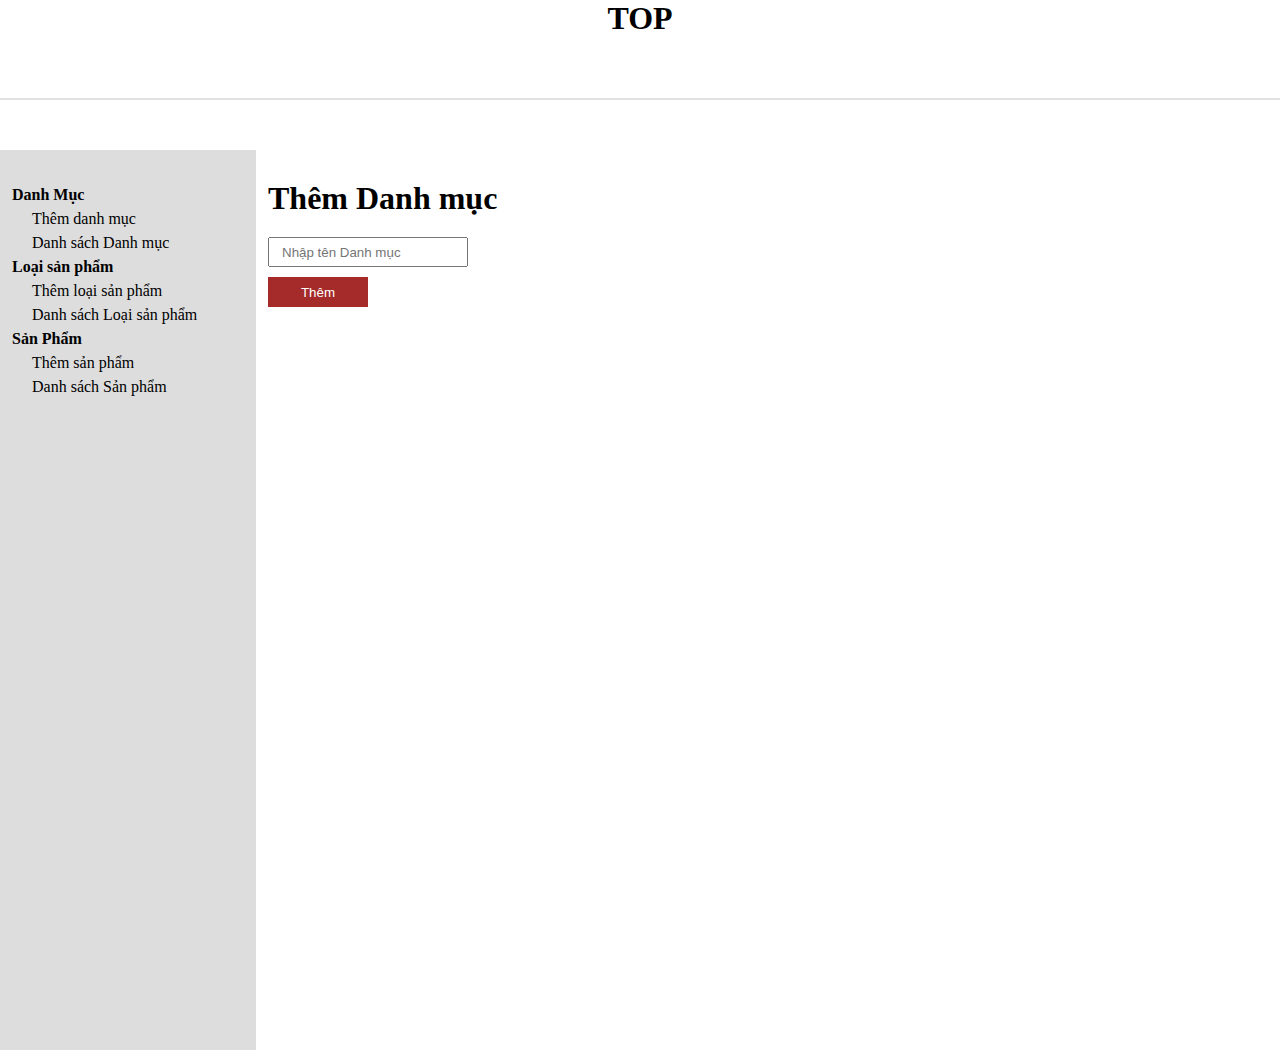
<file: 02. Code/admin/cartegory.html>
<!DOCTYPE html>
<html lang="en">
<head>
    <meta charset="UTF-8">
    <meta http-equiv="X-UA-Compatible" content="IE=edge">
    <meta name="viewport" content="width=device-width, initial-scale=1.0">
    <title>Danh mục sản phẩm</title>
    <link rel="stylesheet" href="style.css">
</head>
<body>
    <header>
        <h1>TOP</h1>
    </header>
    <section class="admin-content">
        <div class="admin-content-left">
            <ul>
                <li><a href="#">Danh Mục</a>
                    <ul>
                        <li><a href="">Thêm danh mục</a></li>
                        <li><a href="">Danh sách Danh mục</a></li>
                    </ul>
                </li>
                <li><a href="#">Loại sản phẩm</a>
                    <ul>
                        <li><a href="">Thêm loại sản phẩm</a></li>
                        <li><a href="">Danh sách Loại sản phẩm</a></li>
                    </ul>
                </li>
                <li><a href="#">Sản Phẩm</a>
                    <ul>
                        <li><a href="">Thêm sản phẩm</a></li>
                        <li><a href="">Danh sách Sản phẩm</a></li>
                    </ul>
                </li>
            </ul>
        </div>
        <div class="admin-content-right">
            <div class="admin-content-right-cartegory_add">
                <h1>Thêm Danh mục</h1>
                <form action="" method="post">
                    <input type="text" placeholder="Nhập tên Danh mục">
                    <button type="submit">Thêm</button>
                </form>
            </div>
        </div>
    </section>
</body>
</html>
</file>
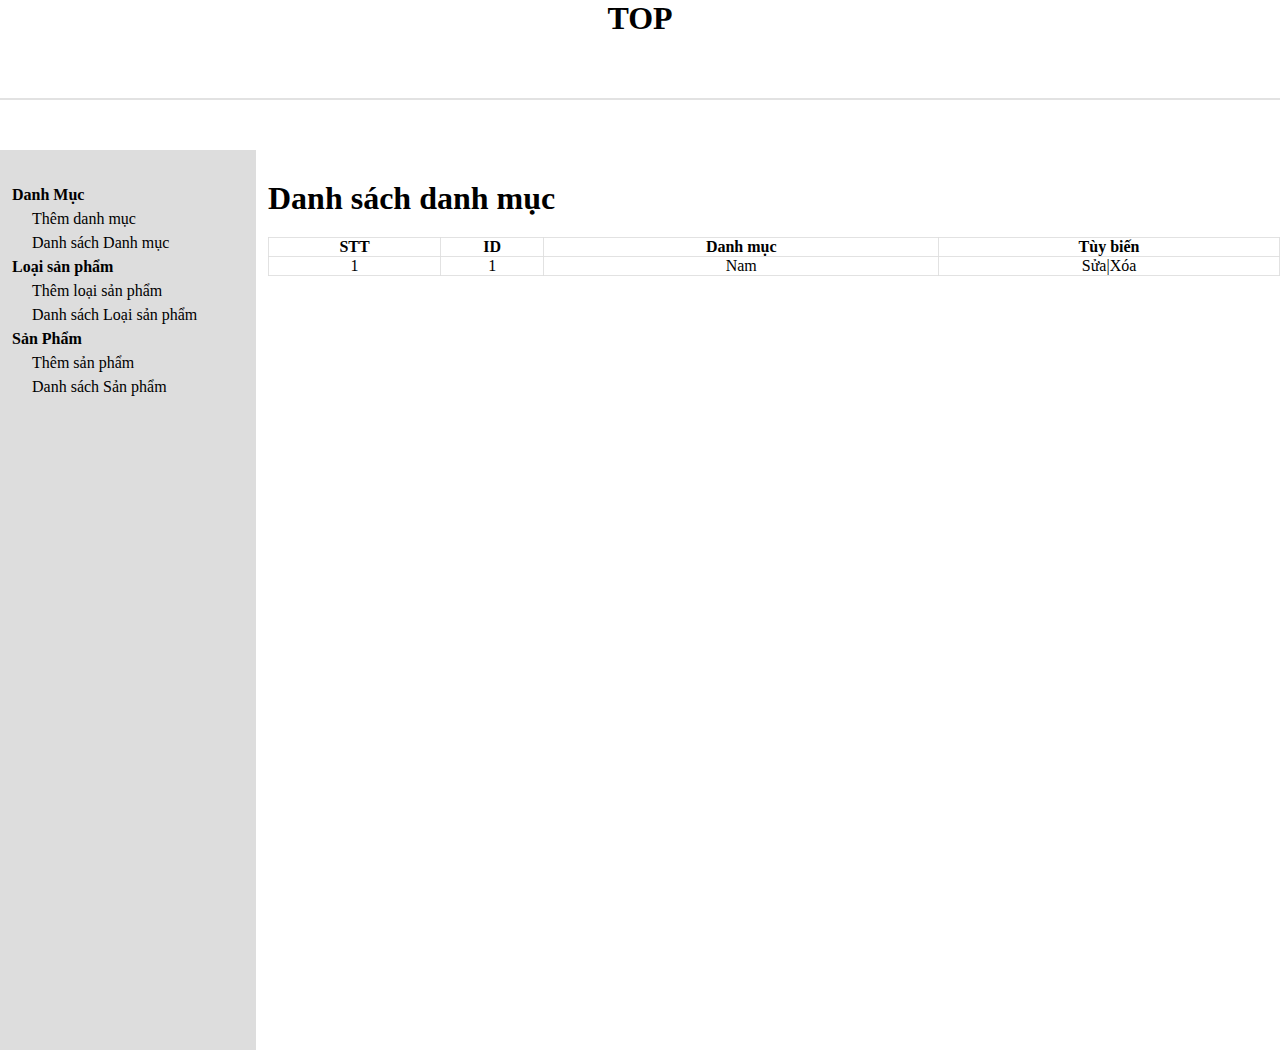
<file: 02. Code/admin/cartegorylist.html>
<!DOCTYPE html>
<html lang="en">
<head>
    <meta charset="UTF-8">
    <meta http-equiv="X-UA-Compatible" content="IE=edge">
    <meta name="viewport" content="width=device-width, initial-scale=1.0">
    <title>Danh mục sản phẩm</title>
    <link rel="stylesheet" href="style.css">
</head>
<body>
    <header>
        <h1>TOP</h1>
    </header>
    <section class="admin-content">
        <div class="admin-content-left">
            <ul>
                <li><a href="#">Danh Mục</a>
                    <ul>
                        <li><a href="">Thêm danh mục</a></li>
                        <li><a href="">Danh sách Danh mục</a></li>
                    </ul>
                </li>
                <li><a href="#">Loại sản phẩm</a>
                    <ul>
                        <li><a href="">Thêm loại sản phẩm</a></li>
                        <li><a href="">Danh sách Loại sản phẩm</a></li>
                    </ul>
                </li>
                <li><a href="#">Sản Phẩm</a>
                    <ul>
                        <li><a href="">Thêm sản phẩm</a></li>
                        <li><a href="">Danh sách Sản phẩm</a></li>
                    </ul>
                </li>
            </ul>
        </div>
        <div class="admin-content-right">
            <div class="admin-content-right-cartegory_list">
                <h1>Danh sách danh mục</h1>
                <table>
                    <tr>
                        <th>STT</th>
                        <th>ID</th>
                        <th>Danh mục</th>
                        <th>Tùy biến</th>
                    </tr>
                    <tr>
                        <td>1</td>
                        <td>1</td>
                        <td>Nam</td>
                        <td><a href="">Sửa</a>|<a href="">Xóa</a></td>
                    </tr>
                </table>
            </div>
        </div>
    </section>
</body>
</html>
</file>
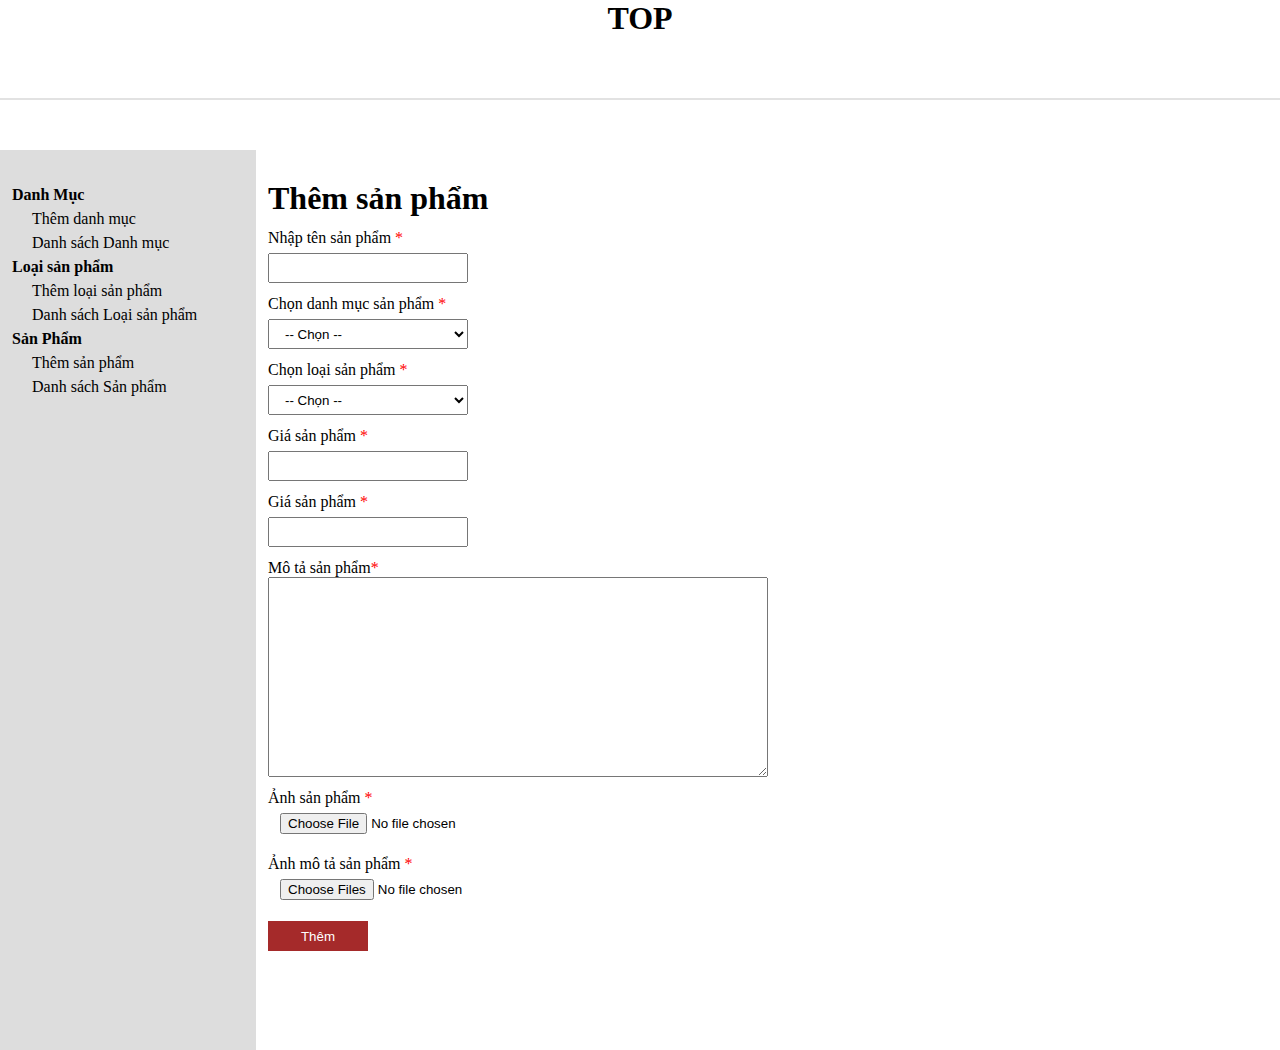
<file: 02. Code/admin/productadd.html>
<!DOCTYPE html>
<html lang="en">
<head>
    <meta charset="UTF-8">
    <meta http-equiv="X-UA-Compatible" content="IE=edge">
    <meta name="viewport" content="width=device-width, initial-scale=1.0">
    <title>Danh mục sản phẩm</title>
    <link rel="stylesheet" href="style.css">
</head>
<body>
    <header>
        <h1>TOP</h1>
    </header>
    <section class="admin-content">
        <div class="admin-content-left">
            <ul>
                <li><a href="#">Danh Mục</a>
                    <ul>
                        <li><a href="">Thêm danh mục</a></li>
                        <li><a href="">Danh sách Danh mục</a></li>
                    </ul>
                </li>
                <li><a href="#">Loại sản phẩm</a>
                    <ul>
                        <li><a href="">Thêm loại sản phẩm</a></li>
                        <li><a href="">Danh sách Loại sản phẩm</a></li>
                    </ul>
                </li>
                <li><a href="#">Sản Phẩm</a>
                    <ul>
                        <li><a href="">Thêm sản phẩm</a></li>
                        <li><a href="">Danh sách Sản phẩm</a></li>
                    </ul>
                </li>
            </ul>
        </div>
        <div class="admin-content-right">
            <div class="admin-content-right-product_add">
                <h1>Thêm sản phẩm</h1>
                <form action="" method="post" enctype="multipart/form-data">

                    <label for="">Nhập tên sản phẩm <span style="color: red;">*</span></label>
                    <input type="text">

                    <label for="">Chọn danh mục sản phẩm <span style="color: red;">*</span></label>
                    <select name="" id="">
                        <option value="#">-- Chọn --</option>
                    </select>

                    <label for="">Chọn loại sản phẩm <span style="color: red;">*</span></label>
                    <select name="" id="">
                        <option value="#">-- Chọn --</option>
                    </select>

                    <label for="">Giá sản phẩm <span style="color: red;">*</span></label>
                    <input type="text">
                    
                    <label for="">Giá sản phẩm <span style="color: red;">*</span></label>
                    <input type="text">
                    
                    <label for="">Mô tả sản phẩm<span style="color: red;">*</span></label>
                    <textarea name="" id="" cols="30" rows="10"></textarea>
                    
                    <label for="">Ảnh sản phẩm <span style="color: red;">*</span></label>
                    <input type="file">
                    
                    <label for="">Ảnh mô tả sản phẩm <span style="color: red;">*</span></label>
                    <input multiple type="file">
                    
                    <button type="submit">Thêm</button>
                    <br><br><br><br>
                </form>
            </div>
        </div>
    </section>
</body>
</html>
</file>
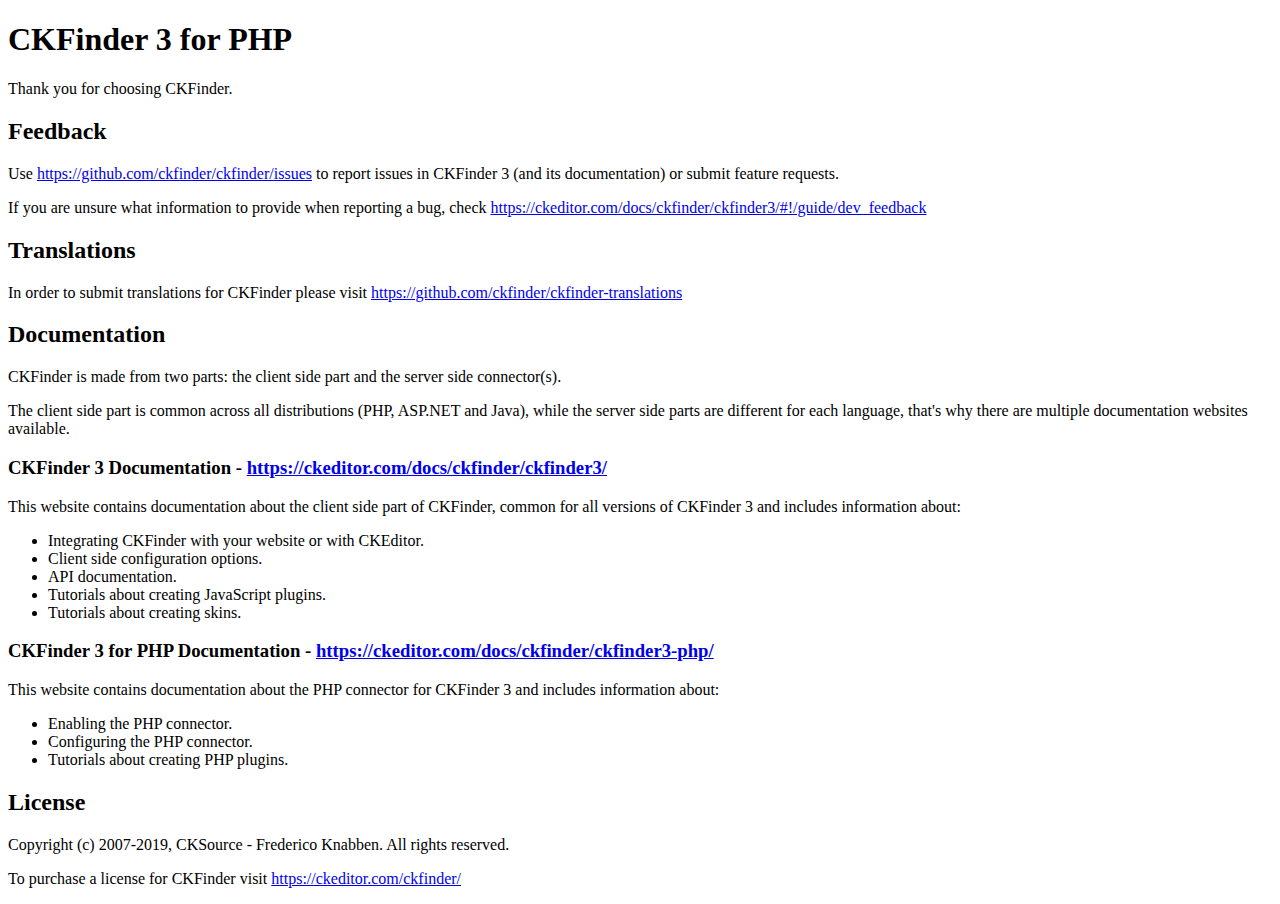
<file: 02. Code/admin/ckfinder/README.html>
<!DOCTYPE html>
<html lang="en">
<head>
	<meta charset="UTF-8">
	<title>CKFinder Readme</title>
</head>
<body>
<h1 id="ckfinder-3-for-php">CKFinder 3 for PHP</h1>
<p>Thank you for choosing CKFinder.</p>
<h2 id="feedback">Feedback</h2>
<p>Use <a href="https://github.com/ckfinder/ckfinder/issues">https://github.com/ckfinder/ckfinder/issues</a> to report issues in CKFinder 3 (and its documentation) or submit
feature requests.</p>
<p>If you are unsure what information to provide when reporting a bug, check <a href="https://ckeditor.com/docs/ckfinder/ckfinder3/#!/guide/dev_feedback">https://ckeditor.com/docs/ckfinder/ckfinder3/#!/guide/dev_feedback</a></p>
<h2 id="translations">Translations</h2>
<p>In order to submit translations for CKFinder please visit <a href="https://github.com/ckfinder/ckfinder-translations">https://github.com/ckfinder/ckfinder-translations</a></p>
<h2 id="documentation">Documentation</h2>
<p>CKFinder is made from two parts: the client side part and the server side connector(s).</p>
<p>The client side part is common across all distributions (PHP, ASP.NET and Java), while
the server side parts are different for each language, that&#39;s why there are multiple documentation websites available.</p>
<h3 id="ckfinder-3-documentation-https-ckeditor-com-docs-ckfinder-ckfinder3-">CKFinder 3 Documentation - <a href="https://ckeditor.com/docs/ckfinder/ckfinder3/">https://ckeditor.com/docs/ckfinder/ckfinder3/</a></h3>
<p>This website contains documentation about the client side part of CKFinder, common for all versions of CKFinder 3
and includes information about:</p>
<ul>
<li>Integrating CKFinder with your website or with CKEditor.</li>
<li>Client side configuration options.</li>
<li>API documentation.</li>
<li>Tutorials about creating JavaScript plugins.</li>
<li>Tutorials about creating skins.</li>
</ul>
<h3 id="ckfinder-3-for-php-documentation-https-ckeditor-com-docs-ckfinder-ckfinder3-php-">CKFinder 3 for PHP Documentation - <a href="https://ckeditor.com/docs/ckfinder/ckfinder3-php/">https://ckeditor.com/docs/ckfinder/ckfinder3-php/</a></h3>
<p>This website contains documentation about the PHP connector for CKFinder 3 and includes information about:</p>
<ul>
<li>Enabling the PHP connector.</li>
<li>Configuring the PHP connector.</li>
<li>Tutorials about creating PHP plugins.</li>
</ul>
<h2 id="license">License</h2>
<p>Copyright (c) 2007-2019, CKSource - Frederico Knabben. All rights reserved.</p>
<p>To purchase a license for CKFinder visit <a href="https://ckeditor.com/ckfinder/">https://ckeditor.com/ckfinder/</a></p>

</body>
</html>
</file>
<file: 02. Code/admin/style.css>
* {
    margin: 0;
    padding: 0;
    box-sizing: border-box;
    color: black;
    outline: none;
}
a {
    text-decoration: none;
}
ul {
    list-style: none;
}
header {
    height: 100px;
    width: 100vw;
    border-bottom: 2px solid #dddd;
    text-align: center;
}
.admin-content {
    padding-top: 50px;
    display: flex;
}
.admin-content-left {
    background-color: #dddddd;
    width: 20%;
    height: 100vh;
    padding: 30px 0 0 12px;
}
.admin-content-left > ul > li > a{ 
    font-weight: bold;
}
.admin-content-left ul li {
    margin: 6px 0;
}
.admin-content-left ul li ul {
    margin-left: 20px;
}
.admin-content-right {
    width: 80%;
    padding: 30px 0 0 12px;
}
.admin-content-right-cartegory_add input {
    height: 30px;
    width: 200px;
    padding-left: 12px;
    margin-top: 20px;
}
.admin-content-right-cartegory_add button {
    display: block;
    margin-top: 10px;
    height: 30px;
    width: 100px;
    cursor: pointer;
    background-color: brown;
    border: none;
    color: white;
    transition: all 0.3s ease;
}
.admin-content-right-cartegory_add button:hover {
    background-color: transparent;
    border: 1px solid brown;
    color: brown;

}

/* ---------------------- Cartegory List ------------------- */
.admin-content-right-cartegory_list table{
    width: 100%;
    text-align: center;
    margin-top: 20px;
    border-collapse: collapse;
}
.admin-content-right-cartegory_list table tr th,td{
    border: 1px solid #dddd;
}
.admin-content-right-cartegory_list__add button{
    display: block;
    margin-top: 10px;
    height: 30px;
    width: 150px;
    cursor: pointer;
    background-color: brown;
    border: none;
    color: white;
    transition: all 0.3s ease;
}
.admin-content-right-cartegory_list__add button a{
    color: white;
}
.admin-content-right-cartegory_list__add button:hover {
    background-color: transparent;
    border: 1px solid brown;
    color: brown;
}
.admin-content-right-cartegory_list__add button:hover a{
    color: brown;
}
.button_themdanhmuc{
    width: 400px;
    height: 50px;
    background-color: #dddddd;
    color: rebeccapurple;
}

/* --------------------------------- PRODUCT ------------------ */
.admin-content-right-product_add h1 {
    margin-bottom: 12px;
}
.admin-content-right-product_add input,select {
    width: 200px;
    height: 30px;
    display: block;
    margin: 6px 0 12px;
    padding-left: 12px;
}
.admin-content-right-product_add textarea {
    display: block;
    height: 200px;
    width: 500px;
    margin-bottom: 12px;
    padding: 12px;
}
.admin-content-right-product_add button {
    display: block;
    margin-top: 10px;
    height: 30px;
    width: 100px;
    cursor: pointer;
    background-color: brown;
    border: none;
    color: white;
    transition: all 0.3s ease;
}
.admin-content-right-product_add button:hover {
    background-color: transparent;
    border: 1px solid brown;
    color: brown;
}
</file>
